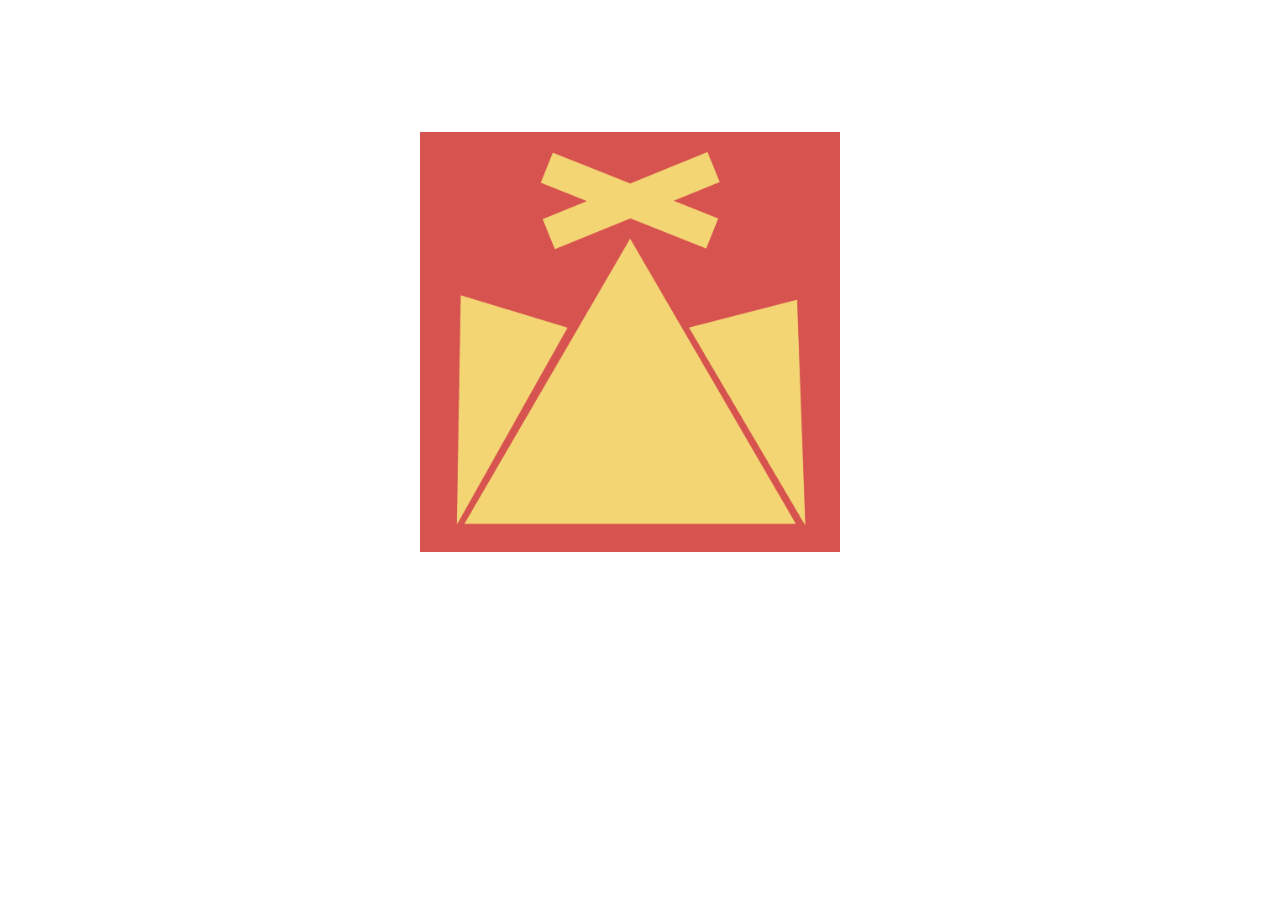
<file: index.html>
<!DOCTYPE html>
<html>
    <head>
        <title>portfolio final project</title>
        <meta charset="utf-8">
        <meta http-equiv="X-UA-Compatible" content="IE=edge,chrome=1">
        <meta name="viewport" content="width=device-width, initial-scale=1.0, maximum-scale=1.0"/>
        <link rel="stylesheet" href="assets/css/style.css">
        <link href='http://fonts.googleapis.com/css?family=Source+Sans+Pro:400,600,700' rel='stylesheet' type='text/css'>
        <script src="http://ajax.googleapis.com/ajax/libs/jquery/1.11.2/jquery.min.js">
        </script> 
        <script src="assets/js/script.js"></script>
    </head>
    <body>
        <!-- HOME PAGE -->
        <div class="brettlogo_container">
            <img id="brettlogo" src="assets/img/logo/brettlogo.jpg">
            <div class="blopacity"></div>
        </div>

        <div class="options_container">
            <img id="dslr" src="assets/img/logo/dslr.png">
            <img id="video_camera" src="assets/img/logo/videocamera.png">
        </div>

        <div id="path_text">choose your path...</div>
    </body>
</file>
<file: assets/css/style.css>
@font-face {
	font-family: 'Source Sans Pro', sans-serif;}

html {
	width: 100%;
	height: 100%;
	margin: 0;
}

body * {
	font-family: 'Source Sans Pro';
}

#contact {
    height: 50px;
    width: 100px;
    font-size: 23px;
    z-index: 200;
    color: white;
    position: absolute;
    margin-left: calc(75% - 39px);
    margin-bottom: -387px;
    left: 0;
    bottom: 0;
}

#desc_bg {
    background-color: #bc534f;
    width: 100%;
    height: 250px;
    bottom: 0px;
    position: absolute;
    margin-bottom: calc(50% - 1028px);
}

#contact_box {
    background-color: rgb(90, 140, 232);
    height: 50px;
    width: 100px;
    border-radius: 4px;
    position: absolute;
    margin-left: calc(75% - 50px);
    margin-top: 1025px;
    top: 0;
}

#description {
    height: 150px;
    width: 800px;
    text-align: justify;
    margin-left: calc(50% - 400px);
    margin-top: 25px;
    position: absolute;
    color: #ecd578;
    z-index: 10;
    font-weight: 600;
}

#navphoto {
    margin-left: 200px;
}

#navabout {
    margin-left: 90px;
}

.square{
	float: left;
	width: 33.3333333333%;
    height: 100%;
	margin-top: -277px;
}

.square_container #portrait_square {
	-webkit-transition: all 2s ease;
	-moz-transition: all 2s ease;
	-ms-transition: all 2s ease;
	transition: all 2s ease;
}
.square_container #portrait_square:hover {
	-webkit-filter: greyscale(100%);
}

.square_container {
    width: 100%;
    position: absolute;
}

.content{
    width:936px;
    height:470px;
    margin:0 auto;
}

#photogrid1 {
    width: 1200px;
    overflow: hidden;
    height: 960px;
    margin-top: 40px;
    align-content: center;
    margin-left: 41px;
}

#socialmedia_container {
    width: 300px;
    height: 100%;
    margin-top: -943px;
    margin-left: calc(100% - 200px);
    position: fixed;
    z-index: 1000;
}

#socialmedia_containera {
    width: 300px;
    height: 100%;
    margin-top: -88px;
    margin-left: calc(100% - 200px);
    position: fixed;
    z-index: 1000;
    top: 0;
}

#socialmedia_containerph {
    width: 300px;
    height: 100%;
    margin-top: -1050px;
    margin-left: calc(100% - 200px);
    position: fixed;
    z-index: 1000;
}

#socialmedia_containerpt {
    width: 300px;
    height: 100%;
    top: 0;
    margin-left: calc(100% - 200px);
    position: fixed;
    z-index: 1000;
    margin-top: -88px;
}

.sm_logo {
	height: 35px;
    
	width: 35px;
}

.sm_logopt {
	height: 35px;
    
	width: 35px;
}

.sm_logoa {
	height: 35px;
	width: 35px;
}

.sm_logoph {
	height: 35px;
	width: 35px;
}

#twitter {
    margin-right: -1px;
    margin-top: 110px;
}

#linkedin {
    margin-left: -2px;
}

#vimeo {
    margin-left: -3px;
}

#photobg_container {
    height: 960px;
    width: 100%;
}

#photography_container {
    width: 1200px;
}

#brettlogo {
    position: fixed;
    height: 420px;
    width: 420px;
    margin-left: 420px;
    margin-top: 132px;
    z-index: 100;
}

#brettlogoa {
    position: fixed;
    height: 40px;
    width: 40px;
    margin-left: 20px;
    top: 0;
    z-index: 100;
    margin-top: 20px;
}

#brettlogopt {
    position: fixed;
    height: 40px;
    width: 40px;
    margin-left: 22px;
    top: 0;
    z-index: 100;
    margin-top: 19px;
}

#brettlogoph {
    position: fixed;
    height: 40px;
    width: 40px;
    margin-left: 20px;
    margin-top: 19px;
    z-index: 100;
}

#photobg {
    width: 100%;
    position: fixed;
    z-index: -10;
    height: 683px;
    overflow: hidden;
}

body {
	width: 100%;
	height: 100%;
    margin: 0 auto;
}
.brettlogo_container {
	height: 100%;
	width: 100%;
	position: relative;
}

.brettlogo {
    height: 500px;
    width: 500px;
    position: absolute;
    top: 50%;
    left: 50%;
    display: inline-block;
    transform: translate(-50%, -50%);
	-webkit-transform: translate(-50%, -50%);
	-moz-transform: translate(-50%, -50%);
	-ms-transform: translate(-50%, -50%);
    z-index: 20;
    background-color: white;
}

.blopacity {
	height: 100%;
	width: 100%;
	background-color: #fff;
	position: absolute;
}

#video_camera {
	height: 150px;
	width: 150px;
    
	position: fixed;
	top: 0;
	left: 0; 
	display: inline-block; 
	transform: translate(-50%, -50%);
	-webkit-transform: translate(-50%, -50%);
	-moz-transform: translate(-50%, -50%);
	-ms-transform: translate(-50%, -50%);
	margin-top: 350px;
	margin-left: 765px;
}

#dslr {
	height: 150px;
	width: 150px;
    
	position: fixed;
	top: 0;
	left: 0; 
	display: inline-block; 
	transform: translate(-50%, -50%);
	-webkit-transform: translate(-50%, -50%);
	-moz-transform: translate(-50%, -50%);
	-ms-transform: translate(-50%, -50%);
	margin-top: 350px;
	margin-left: 500px;
}

#path_text {
	height: 100px;
	width: 1000px;
    position: absolute;
	top: 15%;
	left: 10%; 
	display: inline-block; 
	font-weight: bold;
	font-size: 48px;
    z-index: -1;
}

.options_container #dslr:after{
	opacity: 0.5;
	-webkit-transform: scale(0.85);
	-moz-transform: scale(0.85);
	-ms-transform: scale(0.85);
	transform: scale(0.85);
}

.options_container #dslr:hover {
	-moz-box-shadow: 0 0 0 15px black;
	-webkit-box-shadow: 0 0 0 15px black;
	-ms-box-shadow: 0 0 0 15px black;
	box-shadow: 0 0 0 15px black;
	border-radius: 5px;
	padding: 40px;
}

.options_container #video_camera:after{
	opacity: 0.5;
	-webkit-transform: scale(0.85);
	-moz-transform: scale(0.85);
	-ms-transform: scale(0.85);
	transform: scale(0.85);
}

.options_container #video_camera:hover {
	-moz-box-shadow: 0 0 0 15px black;
	-webkit-box-shadow: 0 0 0 15px black;
	-ms-box-shadow: 0 0 0 15px black;
	box-shadow: 0 0 0 15px black;
	border-radius: 5px;
	padding: 40px;

}

*, .options_container:after, .options_container:before { 
	-webkit-box-sizing: border-box; 
	-moz-box-sizing: border-box; 
	-ms-box-sizing: border-box; 
	box-sizing: border-box; 
	width: 100%;
}

div#pg_elissa {}

.gridphoto {
    width: 240px;
    height: 160px;
    overflow: hidden;
    margin-left: -5px;
    margin-top: -4px;
}

#title_name {
    z-index: 100;
    color: white;
    position: fixed;
    font: Source Sans Pro;
    font-size: 30px;
    font-weight: bold;
    font-kerning: 10;
    margin-left: 80px;
    margin-top: -832px;
}

#title_namea {
    z-index: 100;
    color: white;
    position: fixed;
    font: Source Sans Pro;
    font-size: 30px;
    font-weight: bold;
    font-kerning: 10;
    margin-left: 80px;
    top: 0;
    margin-top: 20px;
}

#title_namept {
    z-index: 100;
    color: white;
    position: fixed;
    font: Source Sans Pro;
    font-size: 30px;
    font-weight: bold;
    font-kerning: 10;
    margin-left: 80px;
    top: 0;
    left: 0;
    margin-top: 20px;
}

#title_nameph {
    z-index: 100;
    color: white;
    position: fixed;
    font: Source Sans Pro;
    font-size: 30px;
    font-weight: bold;
    font-kerning: 10;
    margin-left: 80px;
    margin-top: 19px;
}
/* NAVBAR */

.navbar_container {
	position: fixed;
	height: 50px;
	width: 100%;
	text-align: center;
	margin-left: calc(50% - 600px);
	z-index: 100;
	margin-top: 15px;
}

#navbar {
	z-index: 101;
	color: white;
	font-size: 14px;
	display: inline-block;
}

.navbar_container ul {
}

.navbar_item {
	padding-right: 25px;
	z-index: 102;
	cursor: pointer;
	position: absolute;
	transition: 0.2s;
	-webkit-transition: 0.2s;
	-moz-transition: 0.2s;
	-ms-transition: 0.2s;

}

.navbar_item:hover {
}

#navvid {
    margin-left: 330px;
}

#navhome {
    margin-right: 100px;
}

.sub_container {
	padding-left: 10px;
	padding-right: 10px;
	bottom: 0px;
	height: 0px;
	opacity: 0;
	overflow: hidden;
	transition: 0.2s;
	-webkit-transition: 0.2s;
	-moz-transition: 0.2s;
	-ms-transition: 0.2s;
}

.navbar_item:hover .sub_container {
	overflow: visible;
	opacity: 1;
}

.sub_item {
	font-size: 15px;
	line-height: 1.75em;
	text-align: left;
}

ul {
	list-style: none;
	margin: 0;
	padding: 0;
	display: list-item;
	text-align: center;
}
</file>
